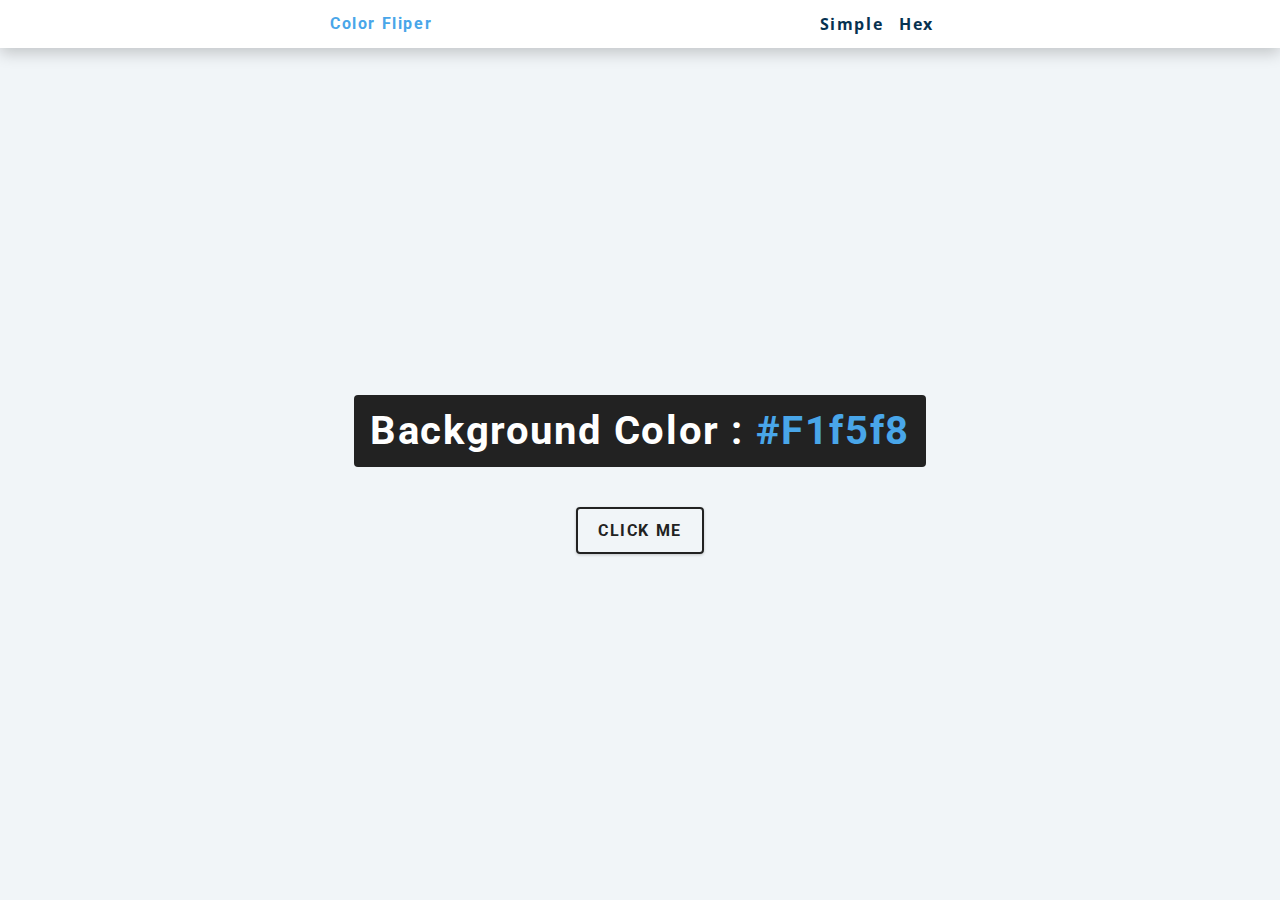
<file: src/index.html>
<!DOCTYPE html>
<html lang="en">
    <head>
        <meta charset="UTF-8">
        <meta name="viewport" content="width=device-with, initial-scale=1.0">
        <title>Color Flipper | Degi Devops</title>
        <link rel="icon" href="https://cdn.iconscout.com/icon/free/png-512/free-maybach-1-827489.png?f=webp&w=512" type="image/x-icon">

        <!--styles-->
        <link rel="stylesheet" href="styles.css">
    </head>
    <body>
        <nav>
            <div class="nav-center">
                <h4>color fliper</h4>
                <ul class="nav-links">
                    <li><a href="index.html">simple</a></li>
                    <li><a href="hex.html">hex</a></li>
                </ul>
            </div>
        </nav>
        <main>
            <div class="container">
                <h2>background color : <span class="color">#f1f5f8</span></h2>
                <button class="btn btn-hero" id="btn">click me</button>
            </div>
        </main>
        <!--javascript-->
        <script src="app.js"></script>
    </body>
</html>
</file>
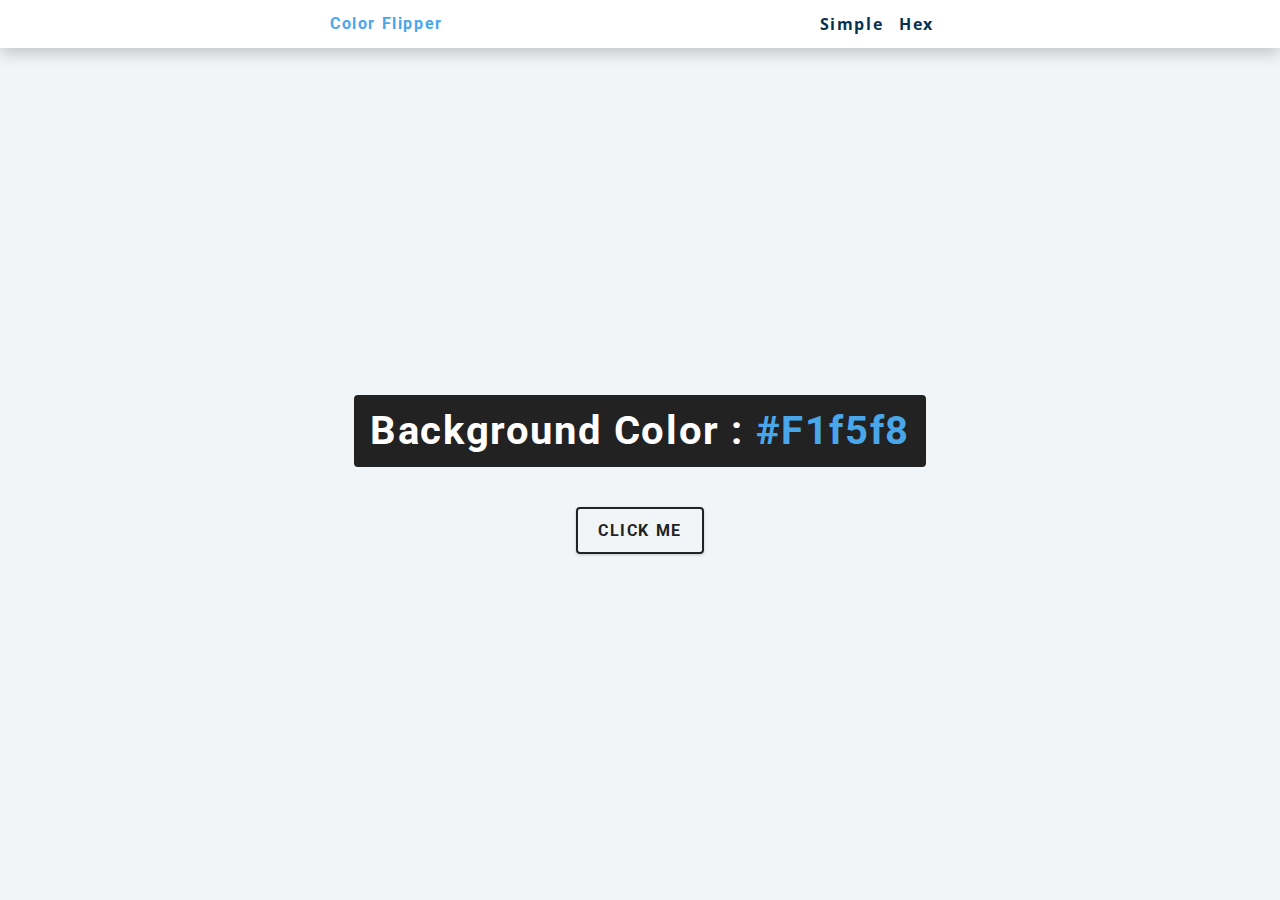
<file: src/hex.html>
<!DOCTYPE html>
<html lang="en">
    <head>
        <meta charset="UTF-8">
        <meta name="viewport" content="width=device-width, initial-scale=1.0">
        <title>Color Flipper | Hex</title>
        <link rel="icon" href="https://cdn.iconscout.com/icon/free/png-512/free-maybach-1-827489.png?f=webp&w=512" type="image/x-icon">

        <!--styles-->
        <link rel="stylesheet" href="styles.css">
    </head>
    <body>
        <nav>
            <div class="nav-center">
                <h4>color flipper</h4>
                <ul class="nav-links">
                    <li><a href="index.html">simple</a></li>
                    <li><a href="hex.html">hex</a></li>
                </ul>
            </div>
        </nav>
        <main>
            <div class="container">
                <h2>background color : <span class="color">#f1f5f8</span></h2>
                <button class="btn btn-hero" id="btn">click me</button>
            </div>
        </main>
        <!--javascript-->
        <script src="hex.js"></script>
    </body>
</html>
</file>
<file: src/styles.css>
/* google fonts */
@import url("https://fonts.googleapis.com/css?family=Open+Sans|Roboto:400,700&display=swap");
/* Variables */

:root {
    /* dark shades of primary color*/
    --clr-primary-1: hsl(205, 86%, 17%);
    --clr-primary-2: hsl(205, 77%, 27%);
    --clr-primary-3: hsl(205, 72%, 37%);
    --clr-primary-4: hsl(205, 63%, 48%);
    /* primary/main color */
    --clr-primary-5: hsl(205, 78%, 60%);
    /* lighter shades of primary color */
    --clr-primary-6: hsl(205, 89%, 70%);
    --clr-primary-7: hsl(205, 90%, 76%);
    --clr-primary-8: hsl(205, 86%, 81%);
    --clr-primary-9: hsl(205, 90%, 88%);
    --clr-primary-10: hsl(205, 100%, 96%);
    /* darkest grey - used for headings */
    --clr-grey-1: hsl(209, 61%, 16%);
    --clr-grey-2: hsl(211, 39%, 23%);
    --clr-grey-3: hsl(209, 34%, 30%);
    --clr-grey-4: hsl(209, 28%, 39%);
    /* grey used for paragraphs */
    --clr-grey-5: hsl(210, 22%, 49%);
    --clr-grey-6: hsl(209, 23%, 60%);
    --clr-grey-7: hsl(211, 27%, 70%);
    --clr-grey-8: hsl(210, 31%, 80%);
    --clr-grey-9: hsl(212, 33%, 89%);
    --clr-grey-10: hsl(210, 36%, 96%);
    --clr-white: #fff;
    --clr-red-dark: hsl(360, 67%, 44%);
    --clr-red-light: hsl(360, 71%, 66%);
    --clr-green-dark: hsl(125, 67%, 44%);
    --clr-green-light: hsl(125, 71%, 66%);
    --clr-black: #222;
    --ff-primary: "Roboto", sans-serif;
    --ff-secondary: "Open Sans", sans-serif;
    --transition: all 0.3s linear;
    --spacing: 0.1rem;
    --radius: 0.25rem;
    --light-shadow: 0 5px 15px rgba(0, 0, 0, 0.1);
    --dark-shadow: 0 5px 15px rgba(0, 0, 0, 0.2);
    --max-width: 1170px;
    --fixed-width: 620px;
  }

/* global styles */
*,
::after,
::before {
    margin: 0;
    padding: 0;
    box-sizing: border-box;
}
body {
    font-family: var(--ff-secondary);
    background: var(--clr-grey-10);
    color: var(--clr-grey-1);
    line-height: 1.5;
    font-size: 0.875rem;
}
ul {
    list-style-type: none;
}
a {
    text-decoration: none;
}
h1,h2,h3,h4 {
    letter-spacing: var(--spacing);
    text-transform: capitalize;
    line-height: 1.25;
    margin-bottom: 0.75rem;
    font-family: var(--ff-primary);
}
h1 {
    font-size: 3rem;
}
h2 {
    font-size: 2rem;
}
h3 {
    font-size: 1.25rem;
}
h4 {
    font-size: 0.875rem;
}
p {
    margin-bottom: 1.25rem;
    color: var(--clr-grey-5);
}
@media screen and (min-width: 800px) {
    h1 {
        font-size: 4rem;
    }
    h2 {
        font-size: 2.5rem;
    }
    h3 {
        font-size: 1.75rem;
    }
    h4 {
        font-size: 1rem;
    }
    body {
        font-size: 1rem;
    }
    h1,
    h2,
    h3,
    h4 {
        line-height: 1;
    }
}
/* global classes */

/* section */
.section {
    padding: 5rem 0;
}

.section-center {
    width: 90vw;
    margin: 0 auto;
    max-width: 1170px;
}
@media screen and (min-width: 992px) {
    .section-center {
        width: 95vw;
    }
}
main {
    min-height: 100vh;
    display: grid;
    place-items: center;
}

/* nav */
nav {
    background: var(--clr-white);
    height: 3rem;
    display: grid;
    align-items: center;
    box-shadow: var(--dark-shadow);
}
.nav-center {
    width: 90vw;
    max-width: var(--fixed-width);
    margin: 0 auto;
    display: flex;
    align-items: center;
    justify-content: space-between;
}
.nav-center h4 {
    margin-bottom: 0;
    color: var(--clr-primary-5);
}
.nav-links {
    display: flex;
}
nav a {
    text-transform: capitalize;
    font-weight: 700;
    font-size: 1rem;
    color: var(--clr-primary-1);
    letter-spacing: var(--spacing);
    margin-right: 1rem;
}
nav a:hover {
    color: var(--clr-primary-5);
}
/* container */
main {
    min-height: calc(100vh - 3rem);
    display: grid;
    place-items: center;
}
.container {
    text-align: center;
}
.container h2 {
    background: var(--clr-black);
    color: var(--clr-white);
    padding: 1rem;
    border-radius: var(--radius);
    margin-bottom: 2.5rem;
}
.color {
    color: var(--clr-primary-5);
}
.btn-hero {
    font-family: var(--ff-primary);
    text-transform: uppercase;
    background: transparent;
    color: var(--clr-black);
    letter-spacing: var(--spacing);
    display: inline-block;
    font-weight: 700;
    transition: var(--transition);
    border: 2px solid var(--clr-black);
    cursor: pointer;
    box-shadow: 0 1px 3px rgba(0, 0, 0, 0.2);
    border-radius: var(--radius);
    font-size: 1rem;
    padding: 0.75rem 1.25rem;
}
.btn-hero:hover {
    color: var(--clr-white);
    background: var(clr-black);
}
</file>
